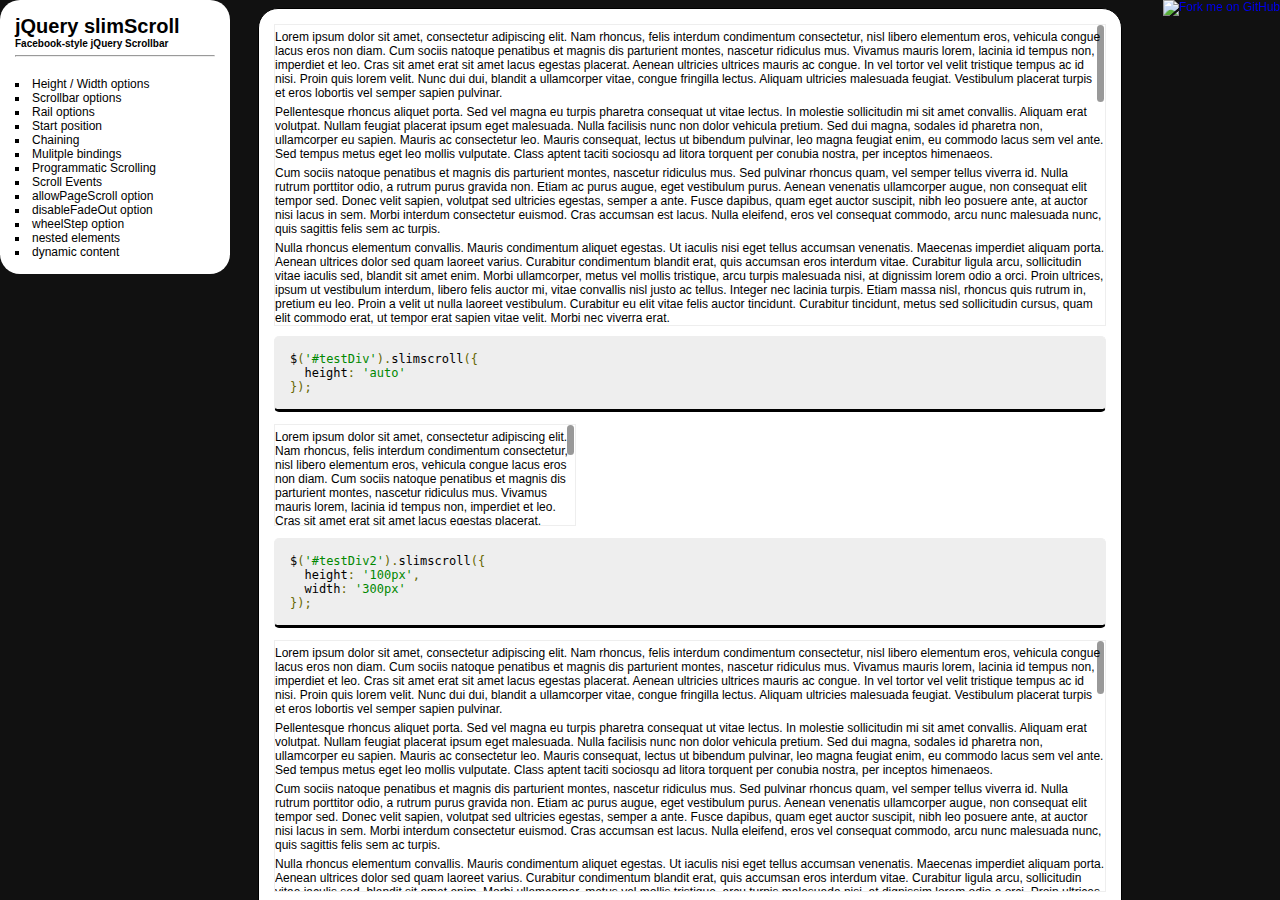
<file: static/app/jquery-slimscroll/examples/index.html>
<!DOCTYPE html PUBLIC "-//W3C//DTD XHTML 1.0 Frameset//EN" "http://www.w3.org/TR/xhtml1/DTD/xhtml1-frameset.dtd">
<html>
    <head>
    </head>
    <frameset framespacing="0" cols="250,*" frameborder="0" noresize>
        <frame name="nav" src="navigation.html" target="top">
        <frame name="main" src="height-width.html" target="main">
    </frameset>
</html>
</file>
